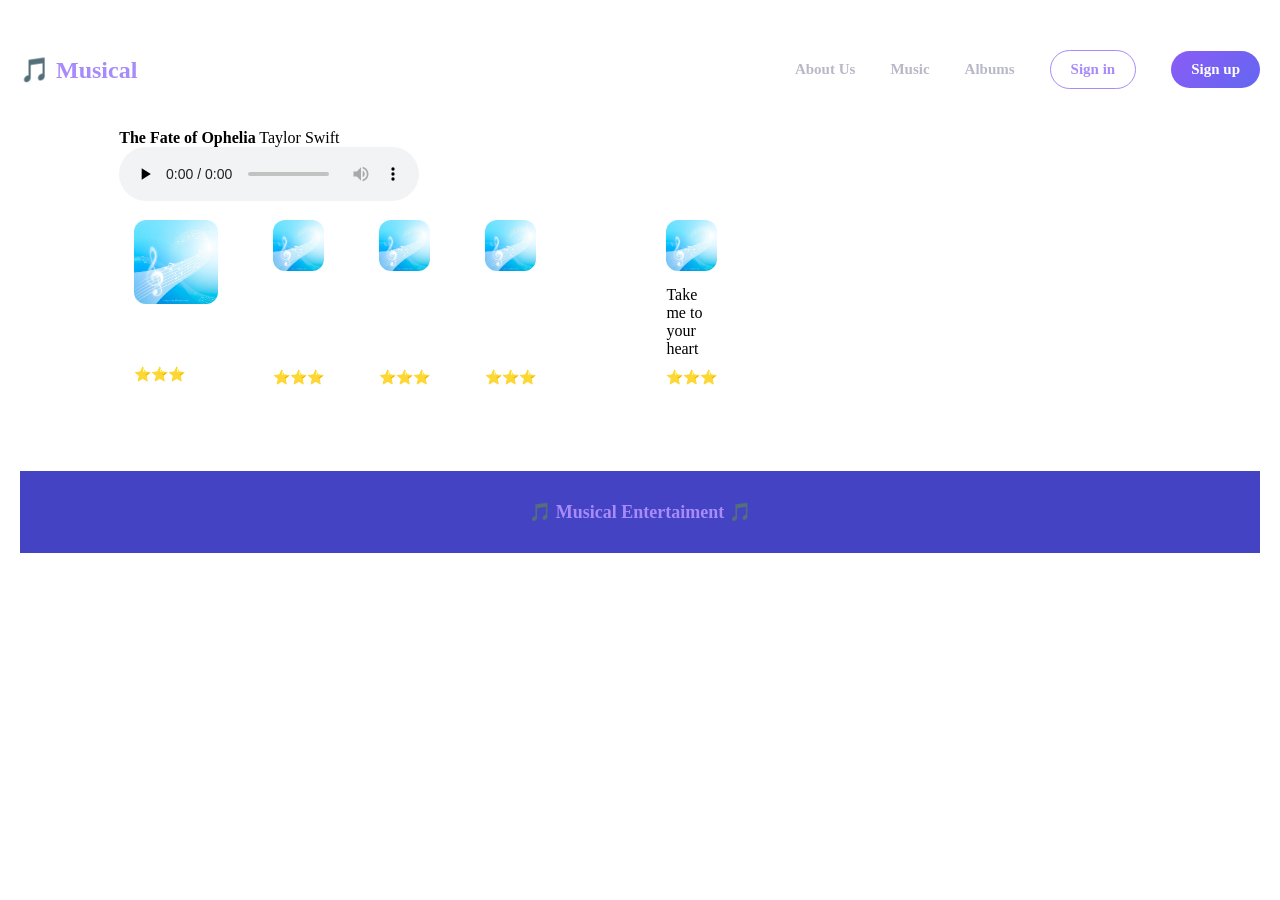
<file: index.html>
<!DOCTYPE html>
<html lang="vi">
    <head>
        <meta charset="UTF-8">
        <meta name="viewport" content="width=device-width, initial-scale=1.0">
        <title>Home</title>
        <link rel="stylesheet" href="css/style.css">
    </head>
    <body>
        <header class="header">
            <nav class="nav-link" id="nav" aria-label="Dieu huong chinh">
                <a>🎵 Musical</a>
                <a href="#">About Us</a>
                <a href="#">Music</a>
                <a href="#">Albums</a>
                <a class="login" href="login.html">Sign in</a>
                <a class="register" href="login.html">Sign up</a>
            </nav>
        </header>
        <main>
            <div class="player" role="region" aria-label="Trình phát nhạc">
                <div class="player-track">
                    <div>
                        <strong>The Fate of Ophelia</strong>
                        <a></a>Taylor Swift</a>
                </div>
            </div>
            <audio class="player-audio" controls preload="none"
                src="music/song-1.mp3"></audio>
            <div class="song-list">
                <div class="song-card">
                    <img src="img/song1.jpg" alt="Song 1">
                    <p>Take me to your heart</p>
                    <span>⭐⭐⭐</span>
                </div>
                <div class="song-list">
                    <div class="song-card">
                        <img src="img/song1.jpg" alt="Song 1">
                        <p>Take me to your heart</p>
                        <span>⭐⭐⭐</span>
                    </div>
                    <div class="song-list">
                        <div class="song-card">
                            <img src="img/song1.jpg" alt="Song 1">
                            <p>Take me to your heart</p>
                            <span>⭐⭐⭐</span>
                        </div>
                        <div class="song-list">
                            <div class="song-card">
                                <img src="img/song1.jpg" alt="Song 1">
                                <p>Take me to your heart</p>
                                <span>⭐⭐⭐</span>
                            </div>
                        </div>
                        <div class="song-list">
                            <div class="song-card">
                                <img src="img/song1.jpg" alt="Song 1"
                                    <p>Take me to your heart</p>
                                <span>⭐⭐⭐</span>
                            </div>
                        </div>
                    </main>
                    <footer>
                        <div class="footer">
                            <a>🎵 Musical Entertaiment 🎵</a>
                        </div>
                    </footer>
                </body>
            </html>
</file>
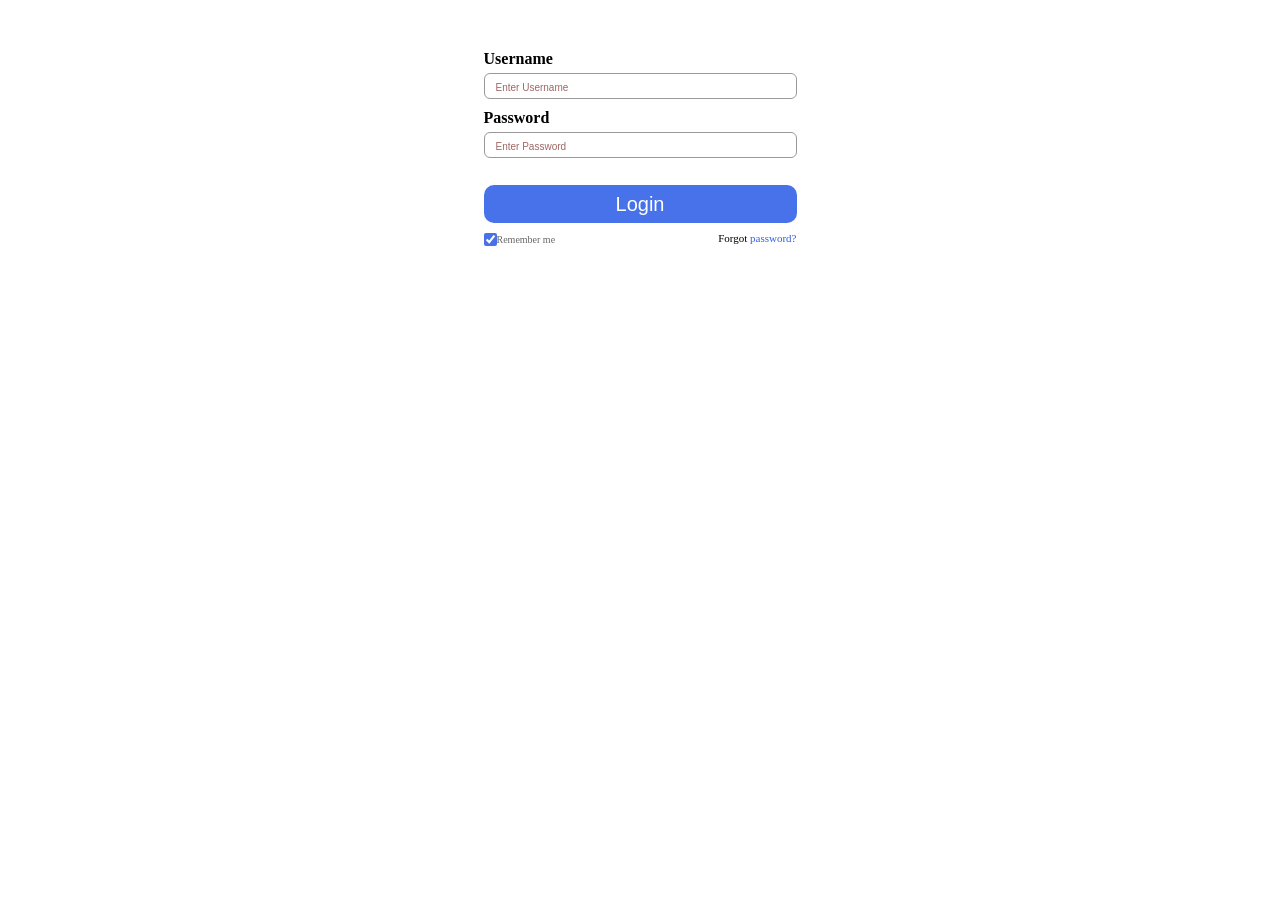
<file: login.html>
<!DOCTYPE html>
<html lang="vi">
<head>
    <meta charset="UTF-8">
    <meta name="viewport" content="width=device-width, initial-scale=1.0">
    <title>Login</title>
    <link rel="stylesheet" href="css/style.css">
</head>
<body>
    <form action="action_page.php" method="post">

  <div class="container">
    <label for="uname"><b>Username</b></label>
    <input type="text" placeholder="Enter Username" name="uname" required>

    <label for="psw"><b>Password</b></label>
    <input type="password" placeholder="Enter Password" name="psw" required>

    <button type="submit">Login</button>
    <label>
      <input type="checkbox" checked="checked" name="remember"> Remember me
    </label>
  </div>

  <div class="container" style="background-color:#f1f1f1">
    <button type="button" class="cancelbtn">Cancel</button>
    <span class="psw">Forgot <a href="#">password?</a></span>
  </div>
</form>
</body>
</html>
</file>
<file: css/style.css>
* {
    box-sizing: border-box;
    margin: 0
}

body {
    font-family: "Times New Roman", serif;
    background-color: #fff;
    margin: 0;
    padding: 50px 20px;
}
/* Start of homepage */

.navbar {
    width: 100%;
    padding: 20px 8%;
    background-color: #716a71;
    border-bottom: 1px solid #852b7f;
}

.nav-link {
    display: flex;
    align-items: center;
    gap: 35px;
}

.nav-link a {
    color: #b8b8c8;
    text-decoration: none;
    font-size: 15px;
    font-weight: 600;
    transition: 0.3s;
}

.nav-link a:first-child {
    color: #a78bfa;
    font-size: 24px;
    font-weight: bold;
    margin-right: auto;
}

.nav-link a:hover {
    color: #a78bfa;
}


.nav-link .login {
    padding: 10px 20px;
    border: 1px solid #a78bfa;
    border-radius: 25px;
    color: #a78bfa;
}

.nav-link .login:hover {
    background-color: #a78bfa;
    color: #ffffff;
}


.nav-link .register {
    padding: 10px 20px;
    border-radius: 25px;
    background: linear-gradient(135deg, #8b5cf6, #6366f1);
    color: white;
}

.nav-link .register:hover {
    opacity: 0.8;
}


main {
    width: 84%;
    max-width: 1200px;
    margin: 40px auto;
}

.song-list {
    display: grid;
    grid-template-columns: repeat(4, 1fr);
    gap: 25px;
}

.song-card {
    padding: 15px;
    border-radius: 15px;

    transition: 0.3s;
    cursor: pointer;
}

.song-card:hover {
    transform: translateY(-8px);
    border-color: #8b5cf6;

}


.song-card img {
    width: 100%;
    aspect-ratio: 1 / 1;
    border-radius: 12px;
    display: block;
    margin-bottom: 15px;
}


.song-card p {
    font-size: 16px;
    font-weight: bold;
    color: #ffffff;
    margin-bottom: 10px;
}

.song-card span {
    font-size: 14px;
}


footer {
    margin-top: 70px;
    padding: 30px 20px;
    background-color: #4343c4;
    text-align: center;
}

.footer a {
    color: #a78bfa;
    font-size: 18px;
    font-weight: bold;
    text-decoration: none;
}
/* End of homepage */

/*Start of Login */
form {
    width: 313px;
    margin: 0 auto;
}

.container {
    display: flex;
    flex-direction: column;
}

label {
    font-size: 16px;
    margin-bottom: 5px;
}

input[type="text"],
input[type="password"] {
    width: 100%;
    height: 26px;
    padding: 8px 11px;
    margin-bottom: 10px;
    border: 1px solid #999;
    border-radius: 6px;
    outline: none;
}

input::placeholder {
    color: #9f6565;
    font-size: 10px;
}

button {
    width: 100%;
    height: 38px;
    margin-top: 17px;
    background-color: #4772e9;
    color: white;
    font-size: 20px;
    border: none;
    border-radius: 10px;
    cursor: pointer;
}

button:hover {
    background-color: #345ed0;
}

.container label:has(input[type="checkbox"]) {
    display: inline-flex;
    align-items: center;
    font-size: 10px;
    color: #666;
    margin-top: 10px;
    order: 3;
}

input[type="checkbox"] {
    accent-color: #4772e9;
}

.psw {
    font-size: 11px;
    text-align: right;
    margin-top: -19px;
    margin-right: 0;
}

a {
    color: #315fe0;
    text-decoration: none;
}

a:hover {
    text-decoration: underline;
}

.cancelbtn {
    display: none;
}
/*End of Login */
</file>
